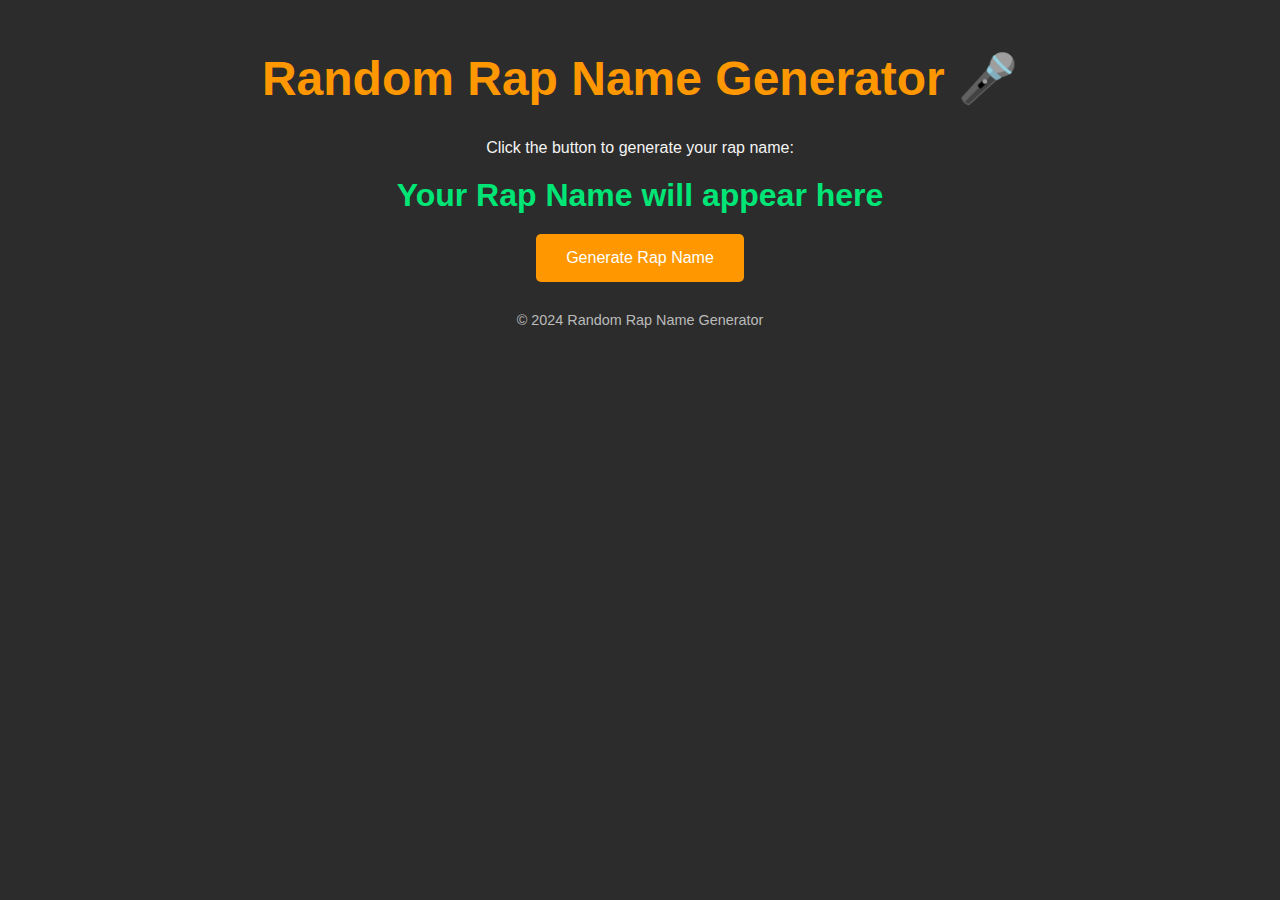
<file: Professional Site/webapp.html>
<!DOCTYPE html>
<html lang="en">
<head>
    <meta charset="UTF-8">
    <meta name="viewport" content="width=device-width, initial-scale=1.0">
    <title>Random Rap Name Generator</title>
    <style>
        /* General Page Styles */
        body {
            font-family: Arial, sans-serif;
            margin: 0;
            padding: 0;
            background-color: #2c2c2c;
            color: #f4f4f4;
            text-align: center;
        }

        /* Header */
        h1 {
            margin-top: 50px;
            font-size: 3rem;
            color: #ff9800;
        }

        /* Rap Name Output */
        #rap-name {
            margin: 20px auto;
            font-size: 2rem;
            font-weight: bold;
            color: #00e676;
        }

        /* Button Style */
        button {
            background-color: #ff9800;
            color: #fff;
            border: none;
            padding: 15px 30px;
            font-size: 1rem;
            cursor: pointer;
            border-radius: 5px;
        }

        button:hover {
            background-color: #e68900;
        }

        /* Footer */
        footer {
            margin-top: 30px;
            font-size: 0.9rem;
            color: #bbb;
        }
    </style>
</head>
<body>
    <h1>Random Rap Name Generator 🎤</h1>
    <p>Click the button to generate your rap name:</p>

    <!-- Display Area for Generated Rap Name -->
    <div id="rap-name">Your Rap Name will appear here</div>

    <!-- Button -->
    <button onclick="generateRapName()">Generate Rap Name</button>

    <!-- Footer -->
    <footer>&copy; 2024 Random Rap Name Generator</footer>

    <!-- JavaScript -->
    <script>
        // Arrays for Random Rap Name Components
        const adjectives = ["Lil", "Big", "Young", "Crazy", "Slick", "Fly", "Dope", "King", "MC"];
        const nouns = ["Rhymes", "Flow", "G", "Beats", "Lyricist", "Hustler", "Rider", "Skillet", "Shadow"];
        const numbers = ["101", "420", "9000", "69", "07", "2000", "88", "666", "777"];

        // Function to Generate Random Rap Name
        function generateRapName() {
            const adj = adjectives[Math.floor(Math.random() * adjectives.length)];
            const noun = nouns[Math.floor(Math.random() * nouns.length)];
            const num = numbers[Math.floor(Math.random() * numbers.length)];

            // Combine to form a rap name
            const rapName = `${adj} ${noun} ${num}`;

            // Display on Page
            document.getElementById("rap-name").textContent = rapName;
        }
    </script>
</body>
</html>
</file>
